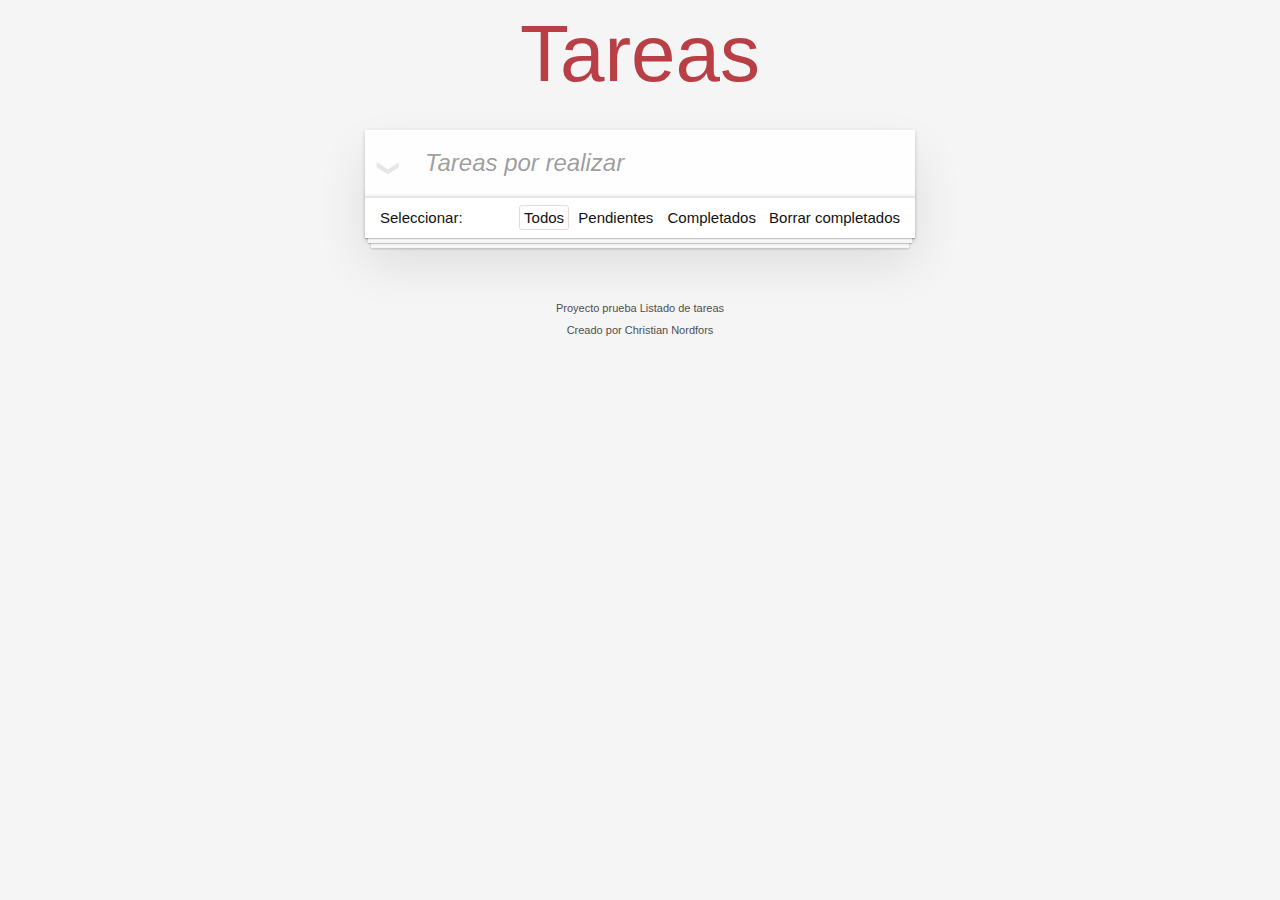
<file: docs/index.html>
<!doctype html>
<html lang="en">
	<head>
		<meta charset="utf-8">
		<meta name="viewport" content="width=device-width, initial-scale=1">
		<title>Listado de tareas - Christian Nordfors</title>
	<link href="main.7af77cc849ca7100be0f.css" rel="stylesheet"></head>
	<body>
		<section class="todoapp">
			<header class="header">
				<h1>Tareas</h1>
				<input class="new-todo" placeholder="Tareas por realizar" autofocus>
			</header>

			<section class="main">
				<input id="toggle-all" class="toggle-all" type="checkbox">
				<label for="toggle-all">Mark all as complete</label>
				<ul class="todo-list">

				</ul>
			</section>

			<footer class="footer">

				<span class="todo-count"><strong>Seleccionar: </strong> </span>

				<ul class="filters">
					<li>
						<a class="selected filtro"  href="#/">Todos</a>
					</li>
					<li>
						<a class="filtro" href="#/active">Pendientes</a>
					</li>
					<li>
						<a class="filtro" href="#/completed">Completados</a>
					</li>
				</ul>

				<button class="clear-completed">Borrar completados</button>
			</footer>
		</section>
		<footer class="info">

			<p>Proyecto prueba <strong>Listado de tareas</strong></p>

			<p>Creado por Christian Nordfors</a></p>

		</footer>


	<script type="text/javascript" src="main.dd24b0ef9256cbef483e.js"></script></body>
</html>
</file>
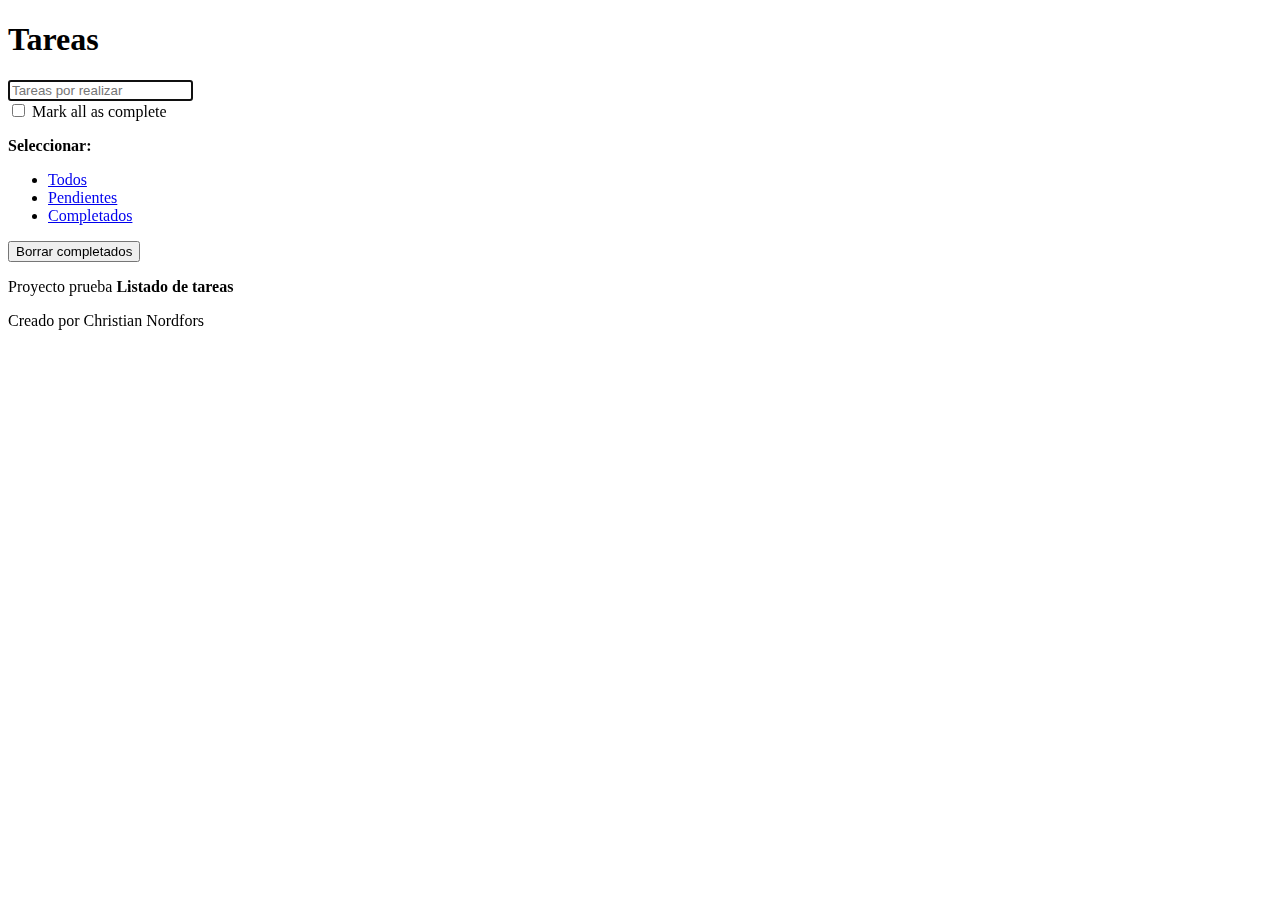
<file: src/index.html>
<!doctype html>
<html lang="en">
	<head>
		<meta charset="utf-8">
		<meta name="viewport" content="width=device-width, initial-scale=1">
		<title>Listado de tareas - Christian Nordfors</title>
	</head>
	<body>
		<section class="todoapp">
			<header class="header">
				<h1>Tareas</h1>
				<input class="new-todo" placeholder="Tareas por realizar" autofocus>
			</header>

			<section class="main">
				<input id="toggle-all" class="toggle-all" type="checkbox">
				<label for="toggle-all">Mark all as complete</label>
				<ul class="todo-list">

				</ul>
			</section>

			<footer class="footer">

				<span class="todo-count"><strong>Seleccionar: </strong> </span>

				<ul class="filters">
					<li>
						<a class="selected filtro"  href="#/">Todos</a>
					</li>
					<li>
						<a class="filtro" href="#/active">Pendientes</a>
					</li>
					<li>
						<a class="filtro" href="#/completed">Completados</a>
					</li>
				</ul>

				<button class="clear-completed">Borrar completados</button>
			</footer>
		</section>
		<footer class="info">

			<p>Proyecto prueba <strong>Listado de tareas</strong></p>

			<p>Creado por Christian Nordfors</a></p>

		</footer>


	</body>
</html>
</file>
<file: docs/main.7af77cc849ca7100be0f.css>
body,button,html{margin:0;padding:0}button{border:0;background:none;font-size:100%;vertical-align:baseline;font-family:inherit;font-weight:inherit;color:inherit;-webkit-appearance:none;appearance:none;-webkit-font-smoothing:antialiased}body,button{-moz-osx-font-smoothing:grayscale}body{font:14px Helvetica Neue,Helvetica,Arial,sans-serif;line-height:1.4em;background:#f5f5f5;color:#111;min-width:230px;max-width:550px;margin:0 auto;-webkit-font-smoothing:antialiased;font-weight:300}:focus{outline:0}.hidden{display:none}.todoapp{background:#fff;margin:130px 0 40px;position:relative;box-shadow:0 2px 4px 0 rgba(0,0,0,.2),0 25px 50px 0 rgba(0,0,0,.1)}.todoapp input::-webkit-input-placeholder{font-style:italic;font-weight:300;color:rgba(0,0,0,.4)}.todoapp input::-moz-placeholder{font-style:italic;font-weight:300;color:rgba(0,0,0,.4)}.todoapp input::input-placeholder{font-style:italic;font-weight:300;color:rgba(0,0,0,.4)}.todoapp h1{position:absolute;top:-140px;width:100%;font-size:80px;font-weight:200;text-align:center;color:#b83f45;-webkit-text-rendering:optimizeLegibility;-moz-text-rendering:optimizeLegibility;text-rendering:optimizeLegibility}.edit,.new-todo{position:relative;margin:0;width:100%;font-size:24px;font-family:inherit;font-weight:inherit;line-height:1.4em;color:inherit;padding:6px;border:1px solid #999;box-shadow:inset 0 -1px 5px 0 rgba(0,0,0,.2);box-sizing:border-box;-webkit-font-smoothing:antialiased;-moz-osx-font-smoothing:grayscale}.new-todo{padding:16px 16px 16px 60px;border:none;background:rgba(0,0,0,.003);box-shadow:inset 0 -2px 1px rgba(0,0,0,.03)}.main{position:relative;z-index:2;border-top:1px solid #e6e6e6}.toggle-all{width:1px;height:1px;border:none;opacity:0;position:absolute;right:100%;bottom:100%}.toggle-all+label{width:60px;height:34px;font-size:0;position:absolute;top:-52px;left:-13px;-webkit-transform:rotate(90deg);transform:rotate(90deg)}.toggle-all+label:before{content:"❯";font-size:22px;color:#e6e6e6;padding:10px 27px}.toggle-all:checked+label:before{color:#737373}.todo-list{margin:0;padding:0;list-style:none}.todo-list li{position:relative;font-size:24px;border-bottom:1px solid #ededed}.todo-list li:last-child{border-bottom:none}.todo-list li.editing{border-bottom:none;padding:0}.todo-list li.editing .edit{display:block;width:calc(100% - 43px);padding:12px 16px;margin:0 0 0 43px}.todo-list li.editing .view{display:none}.todo-list li .toggle{text-align:center;width:40px;height:auto;position:absolute;top:0;bottom:0;margin:auto 0;border:none;-webkit-appearance:none;appearance:none;opacity:0}.todo-list li .toggle+label{background-image:url("data:image/svg+xml;utf8,%3Csvg%20xmlns%3D%22http%3A//www.w3.org/2000/svg%22%20width%3D%2240%22%20height%3D%2240%22%20viewBox%3D%22-10%20-18%20100%20135%22%3E%3Ccircle%20cx%3D%2250%22%20cy%3D%2250%22%20r%3D%2250%22%20fill%3D%22none%22%20stroke%3D%22%23ededed%22%20stroke-width%3D%223%22/%3E%3C/svg%3E");background-repeat:no-repeat;background-position:0}.todo-list li .toggle:checked+label{background-image:url("data:image/svg+xml;utf8,%3Csvg%20xmlns%3D%22http%3A//www.w3.org/2000/svg%22%20width%3D%2240%22%20height%3D%2240%22%20viewBox%3D%22-10%20-18%20100%20135%22%3E%3Ccircle%20cx%3D%2250%22%20cy%3D%2250%22%20r%3D%2250%22%20fill%3D%22none%22%20stroke%3D%22%23bddad5%22%20stroke-width%3D%223%22/%3E%3Cpath%20fill%3D%22%235dc2af%22%20d%3D%22M72%2025L42%2071%2027%2056l-4%204%2020%2020%2034-52z%22/%3E%3C/svg%3E")}.todo-list li label{word-break:break-all;padding:15px 15px 15px 60px;display:block;line-height:1.2;transition:color .4s;font-weight:400;color:#4d4d4d}.todo-list li.completed label{color:#cdcdcd;text-decoration:line-through}.todo-list li .destroy{display:none;position:absolute;top:0;right:10px;bottom:0;width:40px;height:40px;font-size:30px;color:#cc9a9a;margin:auto 0 11px;transition:color .2s ease-out}.todo-list li .destroy:hover{color:#af5b5e}.todo-list li .destroy:after{content:"×"}.todo-list li:hover .destroy{display:block}.todo-list li .edit{display:none}.todo-list li.editing:last-child{margin-bottom:-1px}.footer{padding:10px 15px;height:20px;text-align:center;font-size:15px;border-top:1px solid #e6e6e6}.footer:before{content:"";position:absolute;right:0;bottom:0;left:0;height:50px;overflow:hidden;box-shadow:0 1px 1px rgba(0,0,0,.2),0 8px 0 -3px #f6f6f6,0 9px 1px -3px rgba(0,0,0,.2),0 16px 0 -6px #f6f6f6,0 17px 2px -6px rgba(0,0,0,.2)}.todo-count{float:left;text-align:left}.todo-count strong{font-weight:300}.filters{margin:0;padding:0;list-style:none;position:absolute;right:0;left:0}.filters li{display:inline}.filters li a{color:inherit;margin:0;padding:3px 4px;text-decoration:none;border:1px solid transparent;border-radius:3px}.filters li a:hover{border-color:rgba(175,47,47,.1)}.filters li a.selected{border-color:rgba(175,47,47,.2)}.clear-completed,html .clear-completed:active{float:right;position:relative;line-height:20px;text-decoration:none;cursor:pointer}.clear-completed:hover{text-decoration:underline}.info{margin:65px auto 0;color:#4d4d4d;font-size:11px;text-shadow:0 1px 0 hsla(0,0%,100%,.5);text-align:center}.info p{line-height:1}.info a{color:inherit;text-decoration:none;font-weight:400}.info a:hover{text-decoration:underline}@media screen and (-webkit-min-device-pixel-ratio:0){.todo-list li .toggle,.toggle-all{background:none}.todo-list li .toggle{height:40px}}@media (max-width:430px){.footer{height:50px}.filters{bottom:10px}}hr{margin:20px 0;border:0;border-top:1px dashed #c5c5c5;border-bottom:1px dashed #f7f7f7}.learn a{font-weight:400;text-decoration:none;color:#b83f45}.learn a:hover{text-decoration:underline;color:#787e7e}.learn h3,.learn h4,.learn h5{margin:10px 0;font-weight:500;line-height:1.2;color:#000}.learn h3{font-size:24px}.learn h4{font-size:18px}.learn h5{margin-bottom:0;font-size:14px}.learn ul{padding:0;margin:0 0 30px 25px}.learn li{line-height:20px}.learn p{font-size:15px;font-weight:300;line-height:1.3;margin-top:0;margin-bottom:0}#issue-count{display:none}.quote{border:none;margin:20px 0 60px}.quote p{font-style:italic}.quote p:before{content:"“";top:-20px;left:3px}.quote p:after,.quote p:before{font-size:50px;opacity:.15;position:absolute}.quote p:after{content:"”";bottom:-42px;right:3px}.quote footer{position:absolute;bottom:-40px;right:0}.quote footer img{border-radius:3px}.quote footer a{margin-left:5px;vertical-align:middle}.speech-bubble{position:relative;padding:10px;background:rgba(0,0,0,.04);border-radius:5px}.speech-bubble:after{content:"";position:absolute;top:100%;right:30px;border:13px solid transparent;border-top-color:rgba(0,0,0,.04)}.learn-bar>.learn{position:absolute;width:272px;top:8px;left:-300px;padding:10px;border-radius:5px;background-color:hsla(0,0%,100%,.6);transition-property:left;transition-duration:.5s}@media (min-width:899px){.learn-bar{width:auto;padding-left:300px}.learn-bar>.learn{left:8px}}
</file>
